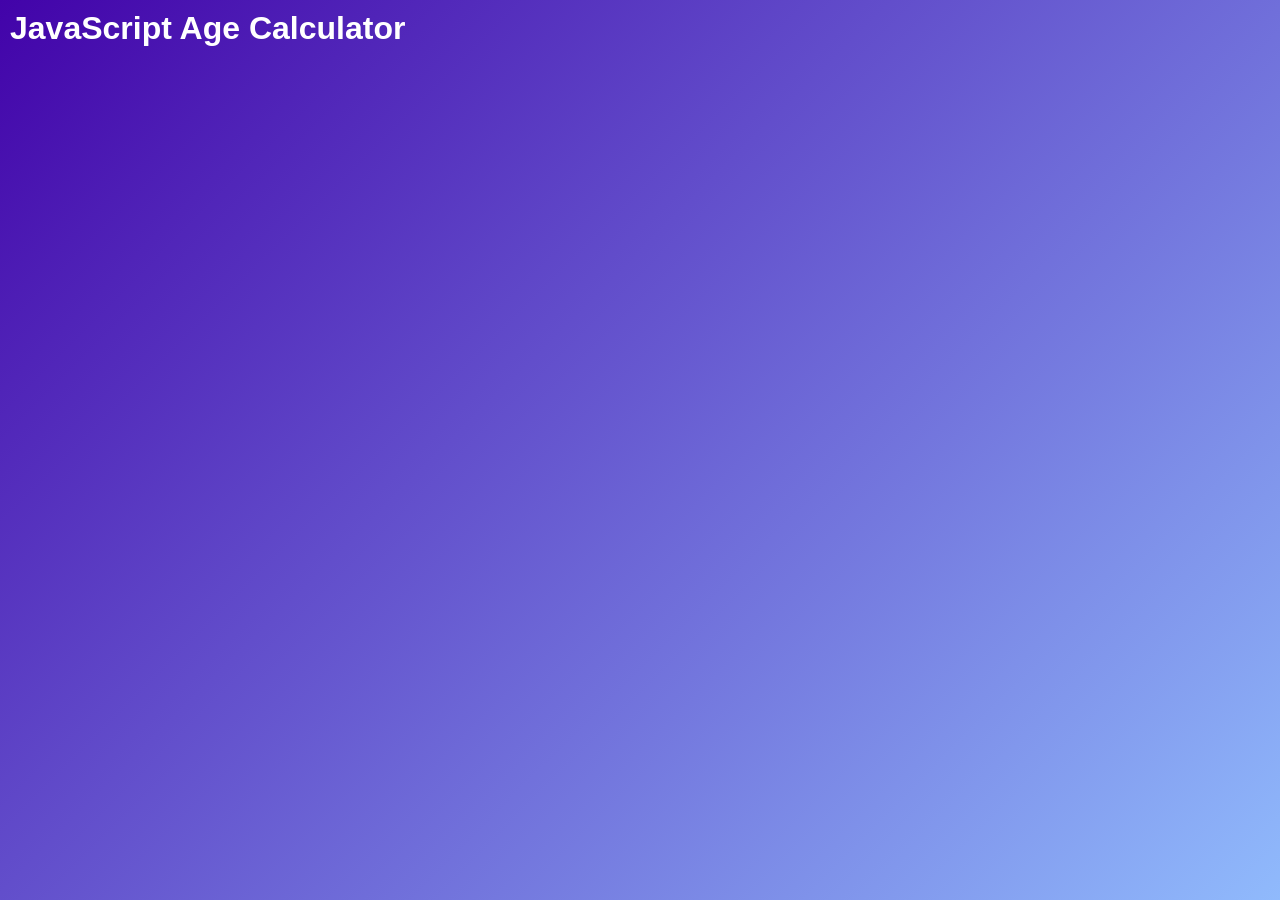
<file: Age Calculator/index.html>
<!DOCTYPE html>
<html lang="en">
<head>
    <meta charset="UTF-8">
    <meta name="viewport" content="width=device-width, initial-scale=1.0">
    <title>Age Calculator</title>
    <link rel="stylesheet" href="style.css">
</head>
<body>
    <div class="container">
        <div class="calculator">
            <h1>JavaScript Age Calculator</h1>
        </div>
    </div>
</body>
</html>
</file>
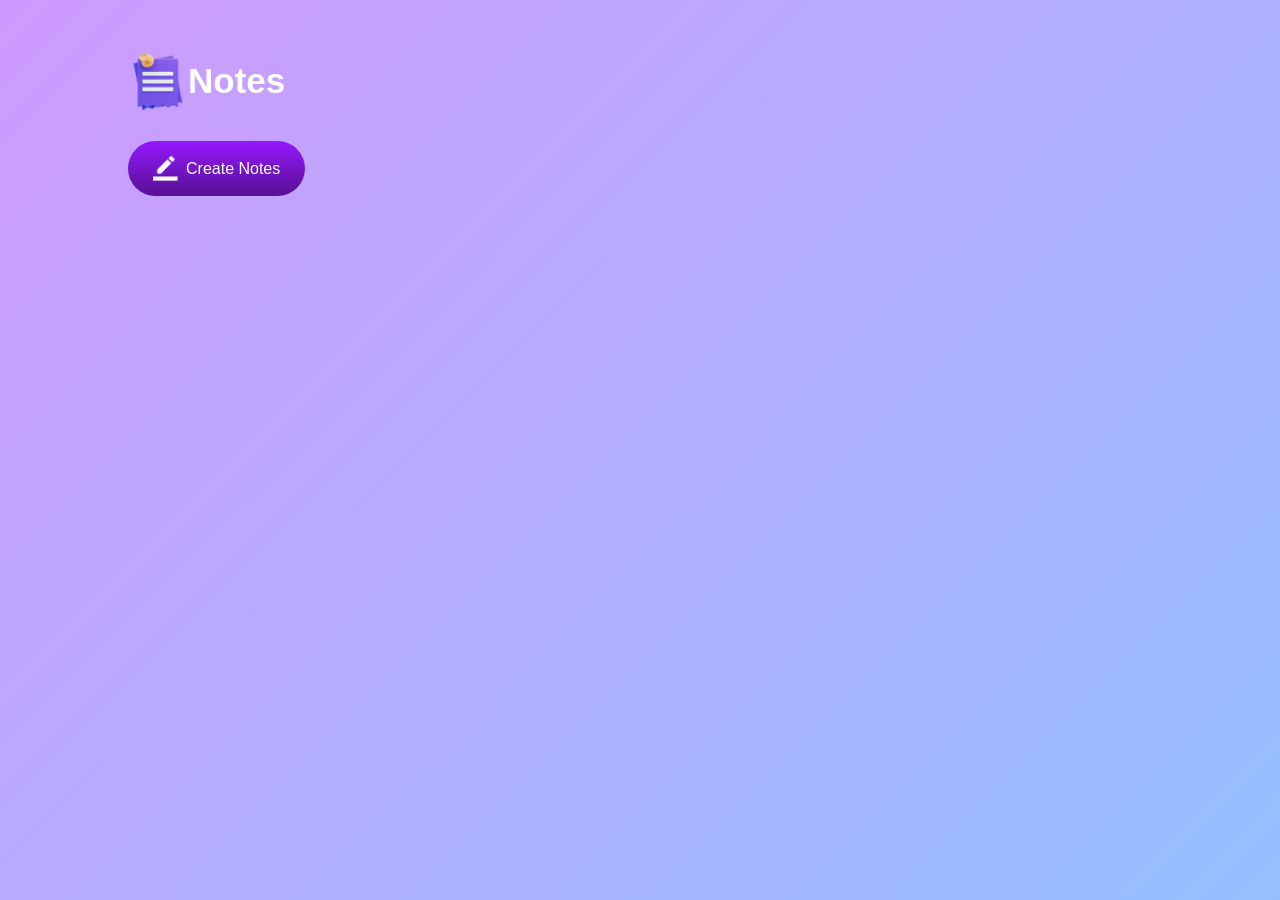
<file: Note app/index.html>
<!DOCTYPE html>
<html lang="en">
<head>
    <meta charset="UTF-8">
    <meta name="viewport" content="width=device-width, initial-scale=1.0">
    <title>Note app</title>
    <link rel="stylesheet" href="style.css">
</head>
<body>
    <div class="container">
        <h1><img src="images/notes.png" >Notes</h1>
        <button class="btn"><img src="images/edit.png">Create Notes</button>
        <div class="notes-container">
            <!-- <p contenteditable="true" class="input-box">
                <img src="images/delete.png">
            </p> -->
        </div>
    </div>

    <script src="script.js"></script>
</body>
</html>
</file>
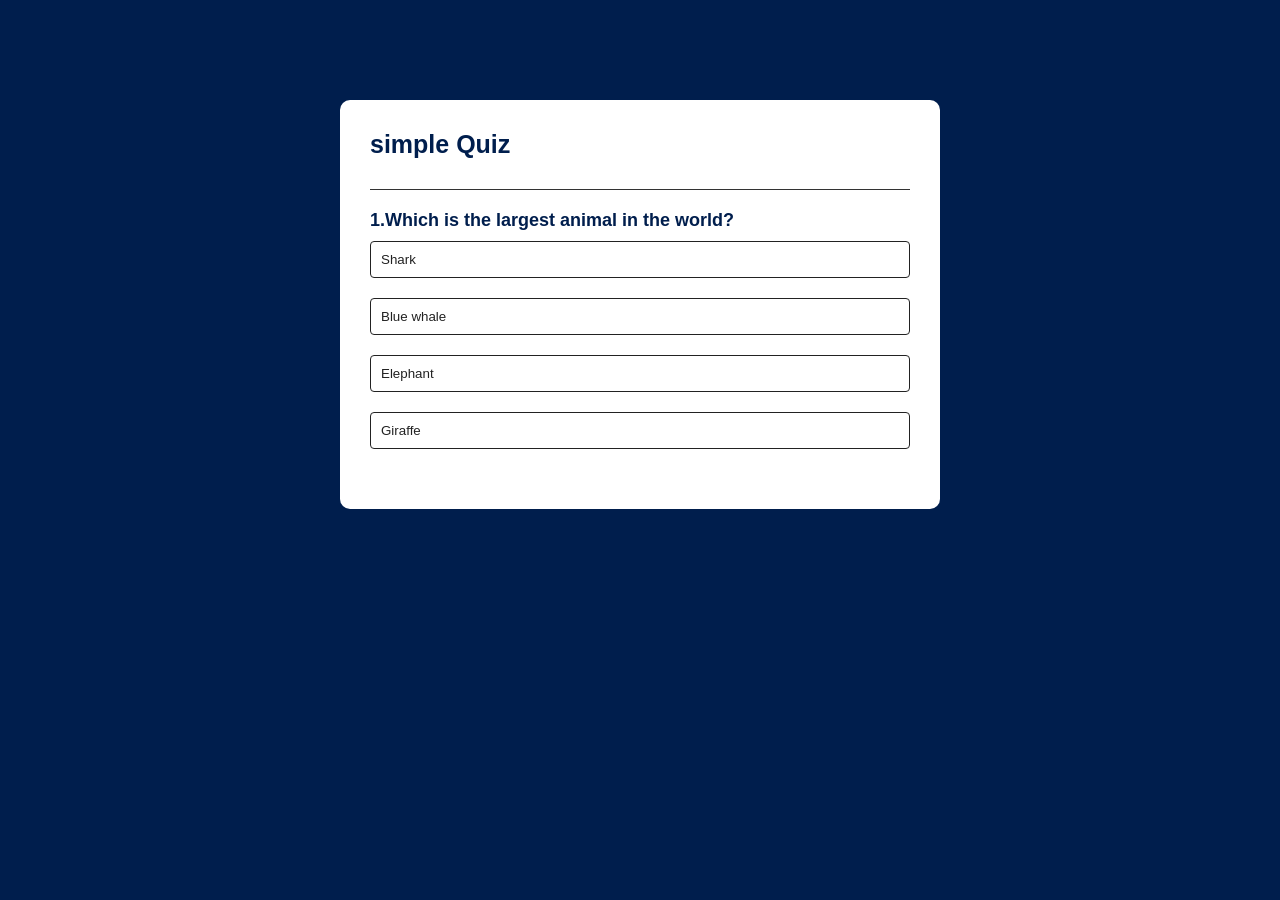
<file: Quiz App/index.html>
<!DOCTYPE html>
<html lang="en">
<head>
    <meta charset="UTF-8">
    <meta name="viewport" content="width=device-width, initial-scale=1.0">
    <title>Quiz app</title>
    <link rel="stylesheet" href="style.css">
</head>
<body>
    <div class="app">
        <h1>simple Quiz</h1>
        <div class="quiz">
            <h2 id="question">Question Goes here</h2>
            <div id="answer-buttons">
                <button class="btn">Answer 1</button>
                <button class="btn">Answer 2</button>
                <button class="btn">Answer 3</button>
                <button class="btn">Answer 4</button>
            </div>
            <button id="next-btn">Next</button>
        </div>
    </div>
    <script src="script.js"></script>
</body>
</html>
</file>
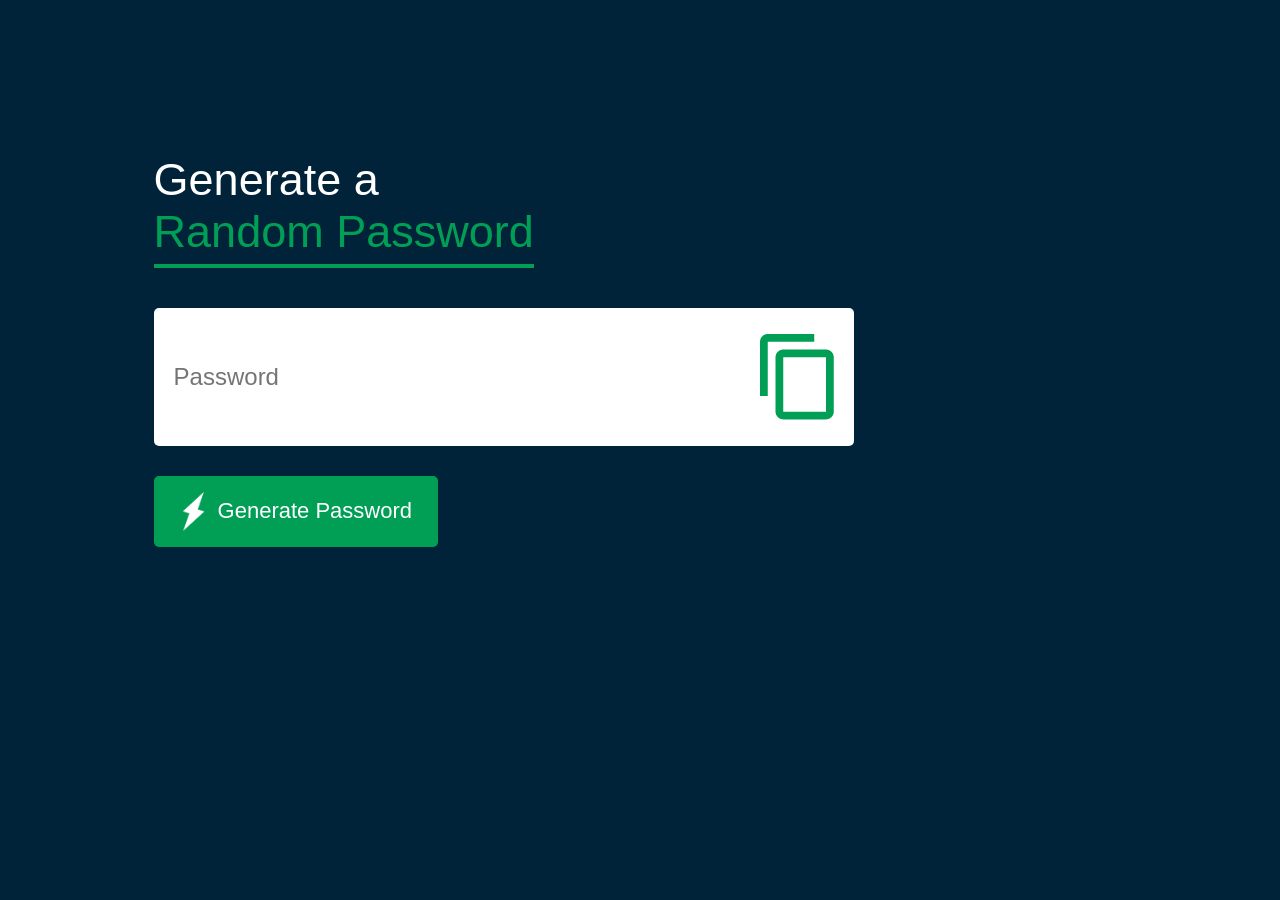
<file: Random Password generator/index.html>
<!DOCTYPE html>
<html lang="en">
<head>
    <meta charset="UTF-8">
    <meta name="viewport" content="width=device-width, initial-scale=1.0">
    <title>Random Password Generator</title>
    <link rel="stylesheet" href="style.css">
</head>
<body>
    <div class="container">
        <h1>Generate a <br> <span>Random Password</span></h1>
        <div class="display">
            <input type="text" id="password" placeholder="Password">
            <img src="images/copy.png" onclick="copyPassword()">
        </div>
        <button onclick="createPassword()"><img src="images/generate.png">Generate Password</button>
    </div>
    <script>
        const passwordBox = document.getElementById("password");
        const length = 12;

        const upperCase = "ABCDEFGHIJKLMNOPQRSTUVWXYZ";
        const lowerCase = "abcdefghijklmnopqrstuvwxyz";
        const number ="0123456789";
        const symbol ="!@#$%^&*()+={}~`?/-_<>,.|;:";
        const allChars = upperCase + lowerCase + number + symbol;
        function createPassword(){
            let password = "";
            password += upperCase[Math.floor(Math.random() * upperCase.length)];
            password += lowerCase[Math.floor(Math.random() * upperCase.length)];
            password += number[Math.floor(Math.random() * number.length)];
            password += symbol[Math.floor(Math.random() * symbol.length)];

            while(length > password.length){
                password += allChars[Math.floor(Math.random() * allChars.length)];
            }
            passwordBox.value = password;
        }
        // copy karne ke liye function
        function copyPassword(){
            passwordBox.select();
            document.execCommand("copy");
        }
    </script>
</body>
</html>
</file>
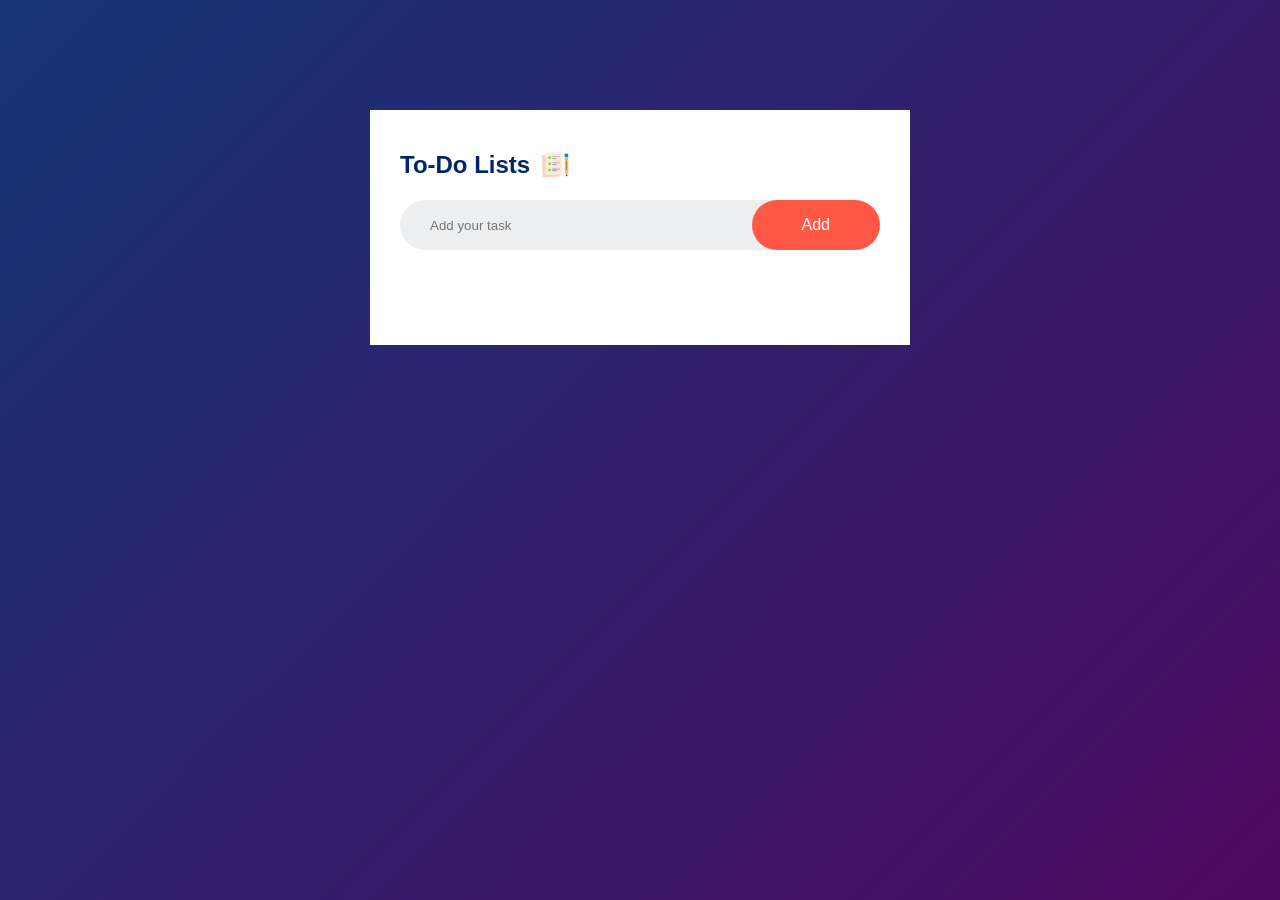
<file: TO DO List/index.html>
<!DOCTYPE html>
<html lang="en">
<head>
    <meta charset="UTF-8">
    <meta name="viewport" content="width=device-width, initial-scale=1.0">
    <title>To Do Lists App</title>
    <link rel="stylesheet" href="style.css">
</head>
<body>
    <div class="container">
        <div class="todo-app">
            <h2>To-Do Lists <img src="images/icon.png"></h2>
            <div class="row">
                <input type="text" id="input-box" placeholder="Add your task">
                <button onclick="addTask()">Add</button>
            </div>
            <ul id="list-container">
                <!-- <li class="checked">Task 1</li>
                <li>Task 2</li>
                <li>Task 3</li> -->
            </ul>
        </div>
    </div>
    <script src="script.js"></script>
</body>
</html>
</file>
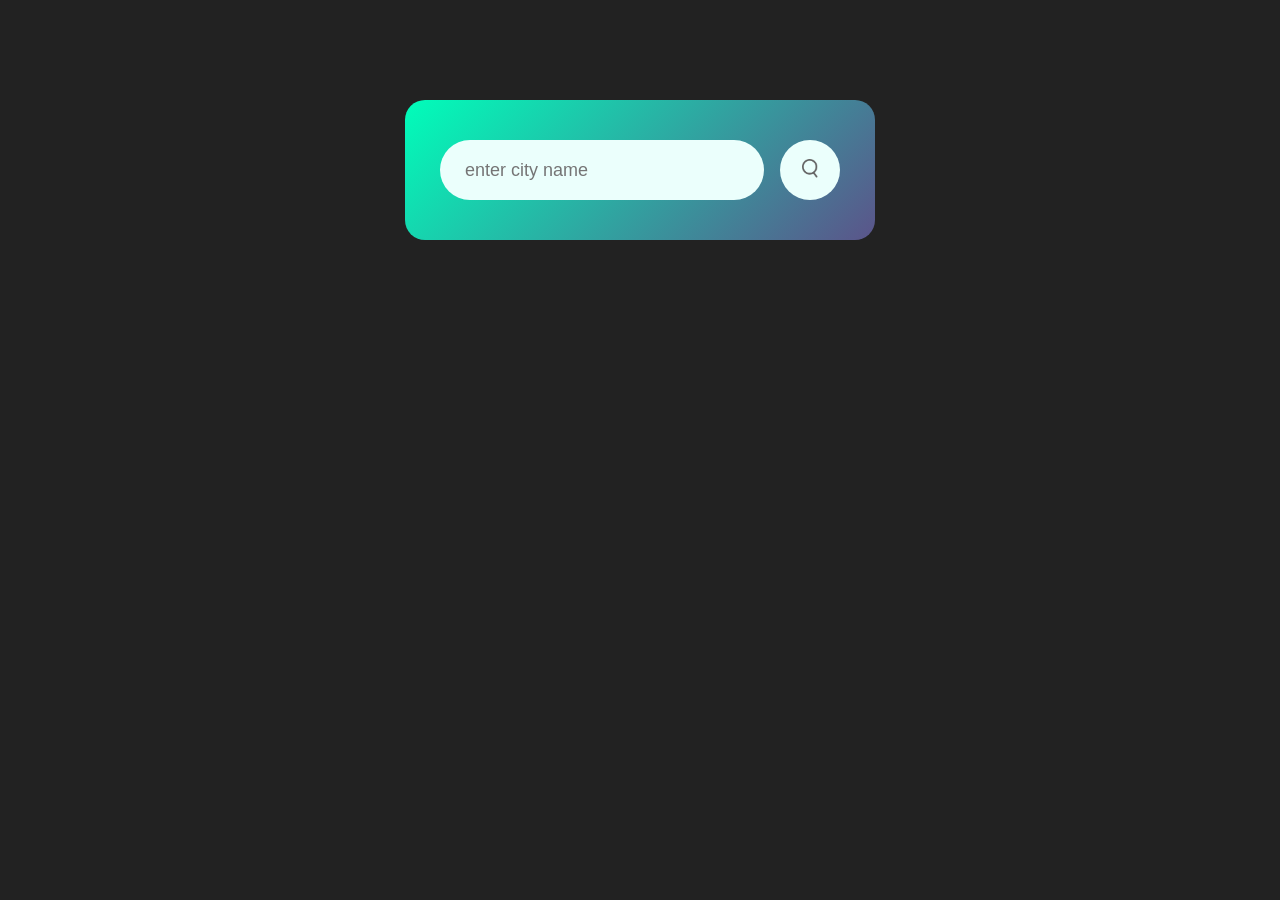
<file: wheatherapp/index.html>
<!DOCTYPE html>
<html lang="en">
<head>
    <meta charset="UTF-8">
    <meta name="viewport" content="width=device-width, initial-scale=1.0">
    <title>Weather App</title>
    <link rel="stylesheet" href="style.css">
</head>
<body>
    <div class="card">
        <div class="search">
            <input type="text" placeholder="enter city name" spellcheck="false">
            <button><img src="images/search.png"></button>
        </div>
        <div class="error">
            <p>Invalid city name</p>
        </div>
        <div class="weather">
            <img src="images/rain.png" class="weather-icon">
            <h1 class="temp">22°c</h1>
            <h2 class="city">New York</h2>
            <div class="details">
                <div class="col">
                    <img src="images/humidity.png">
                    <div>
                        <p class="humidity">50%</p>
                        <p>Humidity</p>
                    </div>
                </div>
                <div class="col">
                    <img src="images/wind.png">
                    <div>
                        <p class="wind">15 km/h</p>
                        <p>Wind Speed</p>
                    </div>
                </div>
            </div>
        </div>
    </div>
    

    <script>
        const apiKey = "7dc45462fbcd22cf8472227bc9405f61";
        const apiUrl = "https://api.openweathermap.org/data/2.5/weather?units=metric&q=";

        const searchBox = document.querySelector(".search input");
        const searchBtn = document.querySelector(".search button");
        const weatherIcon = document.querySelector(".weather-icon");

        async function checkWeather(city){
            const response = await fetch(apiUrl + city + `&appid=${apiKey}`);

            if(response.status == 404){
                document.querySelector(".error").style.display ="block";
                document.querySelector(".weather").style.display ="none";
            }
            else{

                
                var data = await response.json();
                
                document.querySelector(".city").innerHTML = data.name;
                document.querySelector(".temp").innerHTML = Math.round(data.main.temp) + "°c";
                document.querySelector(".humidity").innerHTML = data.main.humidity + "%";
                document.querySelector(".wind").innerHTML = data.wind.speed + "km/h";
                
                if(data.weather[0].main == "Clouds"){
                    weatherIcon.src = "images/clouds.png";
                }
                else if (data.weather[0].main == "Clear"){
                    weatherIcon.src = "images/clear.png";
                }
                else if (data.weather[0].main == "Rain"){
                    weatherIcon.src = "images/rain.png";
                }
                else if (data.weather[0].main == "Drizzle"){
                    weatherIcon.src = "images/drizzle.png";
                }
                else if (data.weather[0].main == "Mist"){
                    weatherIcon.src = "images/mist.png";
                }
                
                document.querySelector(".weather").style.display = "block";
                document.querySelector(".error").style.display ="none";
            }
        }
        searchBtn.addEventListener("click", () =>{
            checkWeather(searchBox.value);

        })
    </script>

</body>
</html>
</file>
<file: Age Calculator/style.css>
*{
    margin: 0;
    padding: 0;
    font-family: 'poppins' , sans-serif;
    box-sizing: border-box;
}
.container{
    width: 100%;
    min-height: 100vh;
    background: linear-gradient(135deg,#4203a9,#90bafc);
    color: #fff;
    padding: 10px;
}
</file>
<file: Note app/style.css>
*{
    margin: 0;
    padding: 0;
    font-family: 'poppins' , sans-serif;
    box-sizing: border-box;
}
.container{
    width: 100%;
    min-height: 100vh;
    background: linear-gradient(135deg, #cf9aff,#95c0ff);
    color: #fff;
    padding-top: 4%;
    padding-left: 10%;
}
.container h1{
    display: flex;
    align-items: center;
    font-size: 35px;
    font-weight: 600;
}

.container h1 img{
    width: 60px;
}
.container button img{
    width: 25px;
    margin-right: 8px;
}
.container button{
    display: flex;
    align-items: center;
    background: linear-gradient(#9418fd,#571094);
    color: #fff;
    font-size: 16px;
    outline: 0;
    border: 0;
    border-radius: 40px;
    padding: 15px 25px;
    margin: 30px 0 20px;
    cursor: pointer;
}
.input-box{
    position: relative;
    width: 100%;
    max-width: 500px;
    min-height: 150px;
    background: #fff;
    color: #333;
    padding: 20px;
    margin: 20px 0;
    outline: none;
    border-radius: 5px;
}
.input-box img{
    width: 25px;
    position: absolute;
    bottom: 15px;
    right: 15px;
    cursor: pointer;
}
</file>
<file: Quiz App/style.css>
*{
    margin: 0;
    padding: 0;
    font-family: 'poppins' , sans-serif;
    box-sizing: border-box;
}
body{
    background: #001e4d;
}

.app{
    background: #fff;
    width: 90%;
    max-width: 600px;
    margin: 100px auto 0;
    border-radius: 10px;
    padding: 30px;
}
.app h1{
    font-size: 25px;
    color: #001e4d;
    font-weight: 600;
    border-bottom: 1px solid #333;
    padding-bottom: 30px;
}
.quiz{
    padding: 20px 0;
}
.quiz h2{
    font-size: 18px;
    color: #001e4d;
    font-weight: 600;
}
.btn{
    background: #fff;
    color: #222;
    font-weight: 500;
    width: 100%;
    border: 1px solid #222;
    padding: 10px;
    margin: 10px 0;
    text-align: left;
    border-radius: 4px;
    cursor: pointer;
    transition: all 0.3s;
}
.btn:hover:not([disabled]){
    background: #222;
    color: #fff;
}
.btn:disabled{
    cursor: no-drop;
}
#next-btn{
    background: #001e4d;
    color: #fff;
    font-weight: 500;
    width: 150px;
    border: 0;
    padding: 10px;
    margin: 20px auto 0;
    border-radius: 4px;
    cursor: pointer;
    display: none;
}
.correct{
    background: #9aeabc;
}
.incorrect{
    background: #ff9393;
}
</file>
<file: Random Password generator/style.css>
*{
    margin: 0;
    padding: 0;
    font-family: 'poppins' , sans-serif;
    box-sizing: border-box;
}
body{
    background: #002339;
    color: #fff;
}
.container{
    margin: 12%;
    width: 90%;
    max-width: 700px;
}
.display{
    width: 100%;
    margin-top: 50px;
    margin-bottom: 30px;
    background: #fff;
    color: #333;
    display: flex;
    align-items: center;
    justify-content: space-between;
    padding: 26px 20px;
    border-radius: 5px;
}
.container h1{
    font-weight: 500;
    font-size: 45px;
}
.container h1 span{
    color: #019f55;
    border-bottom: 4px solid #019f55;
    padding-bottom: 7px;
}
.display imp{
    width: 30px;
    cursor: pointer;
}
.display input{
    border:0;
    outline: 0;
    font-size: 24px;
}
.container button img{
    width: 28px;
    margin-right: 10px;
}
.container button{
    border: 0;
    outline: 0;
    background: #019f55;
    color: #fff;
    font-size: 22px;
    font-weight: 300;
    display: flex;
    align-items: center;
    justify-content: center;
    padding: 16px 26px;
    border-radius: 5px;
    cursor: pointer;
}
</file>
<file: TO DO List/style.css>
*{
    margin: 0;
    padding: 0;
    font-family: 'poppins',sans-serif;
    box-sizing: border-box;
}
.container{
    width: 100%;
    min-height: 100vh;
    background: linear-gradient(135deg, #153677,#4e085f);
    padding: 10px;
}
.todo-app{
    width: 100%;
    max-width: 540px;
    background: #fff;
    margin: 100px auto 20px;
    padding: 40px 30px 70px;
    border: 10px;
}
.todo-app h2{
    color: #002765;
    display: flex;
    align-items: center;
    margin-bottom: 20px;
}
.todo-app h2 img{
    width: 30px;
    margin-left: 10px;
}
.row{
    display: flex;
    align-items: center;
    justify-content: space-between;
    background: #edeef0;
    border-radius: 30px;
    padding-left: 20px;
    margin-bottom: 25px;
}
input{
    flex: 1;
    border: none;
    outline: none;
    background: transparent;
    padding: 10px;
}
button{
    border: none;
    outline: none;
    padding: 16px 50px;
    background: #ff5945;
    color: #fff;
    font-size: 16px;
    cursor: pointer;
    border-radius: 40px;
}
ul li{
    list-style: none;
    font-size: 17px;
    padding: 12px 8px 12px 50px;
    user-select: none;
    cursor: pointer;
    position: relative;
}
ul li::before{
    content: '';
    position: absolute;
    height: 28px;
    width: 28px;
    border-radius: 50%;
    background-image: url(images/unchecked.png);
    background-size: cover;
    background-position: center;
    top: 12px;
    left: 8px;

}
ul li.checked{
    color: #555;
    text-decoration: line-through;
}
ul li.checked::before{
    background-image: url(images/checked.png);
}
ul li span{
    position: absolute;
    right: 0;
    top: 5px;
    width: 40px;
    height: 40px;
    font-size: 22px;
    color: #555;
    line-height: 40px;
    text-align: center;
    border-radius: 50%;
}
ul li span:hover{
    background: #edeef0;
}
</file>
<file: wheatherapp/style.css>
*{
    margin: 0;
    padding: 0;
    font-family: 'Poppins',sans-serif;
    box-sizing: border-box;
}

body{
    background: #222;

}
.card{
    width: 90%;
    max-width: 470px;
    background: linear-gradient(135deg,#00feba,#5b548a);
    color: #fff;
    margin: 100px auto 0;
    border-radius: 20px;
    padding: 40px 35px;
    text-align: center;
}
.search{
    width: 100%;
    display: flex;
    align-items: center;
    justify-content: space-between;
}

.search input{
    border: 0;
    outline: 0;
    background: #ebfffc;
    color: #555;
    padding: 10px 25px;
    height: 60px;
    border-radius: 30px;
    flex: 1;
    margin-right: 16px;
    font-size: 18px;
}

.search button{
    border: 0;
    outline: 0;
    background: #ebfffc;
    border-radius: 50%;
    width: 60px;
    height: 60px;
    cursor: pointer;
    
}

.search button img{
    width: 16px;
}
.weather-icon{
    width: 170px;
    margin-top: 30px;
}
.weather h1{
    font-size: 80px;
    font-weight: 500;
}
.weather h2{
    font-size: 45px;
    font-weight: 400;
    margin-top: -10px;

}
.details{
    display: flex;
    align-items: center;
    justify-content: space-between;
    padding: 0 20px;
    margin-top: 50px;
}
.col{
    display: flex;
    align-items: center;
    text-align: left;
}
.col img{
    width: 40px;
    margin-right: 10px;
}

.humidity, .wind{
    font-size: 28px;
    margin-top: -6px;
}
.weather{
    display: none;
}
.error{
    text-align: left;
    margin-left: 10px;
    font-size: 14px;
    margin-top: 10px;
    display: none;
}
</file>
